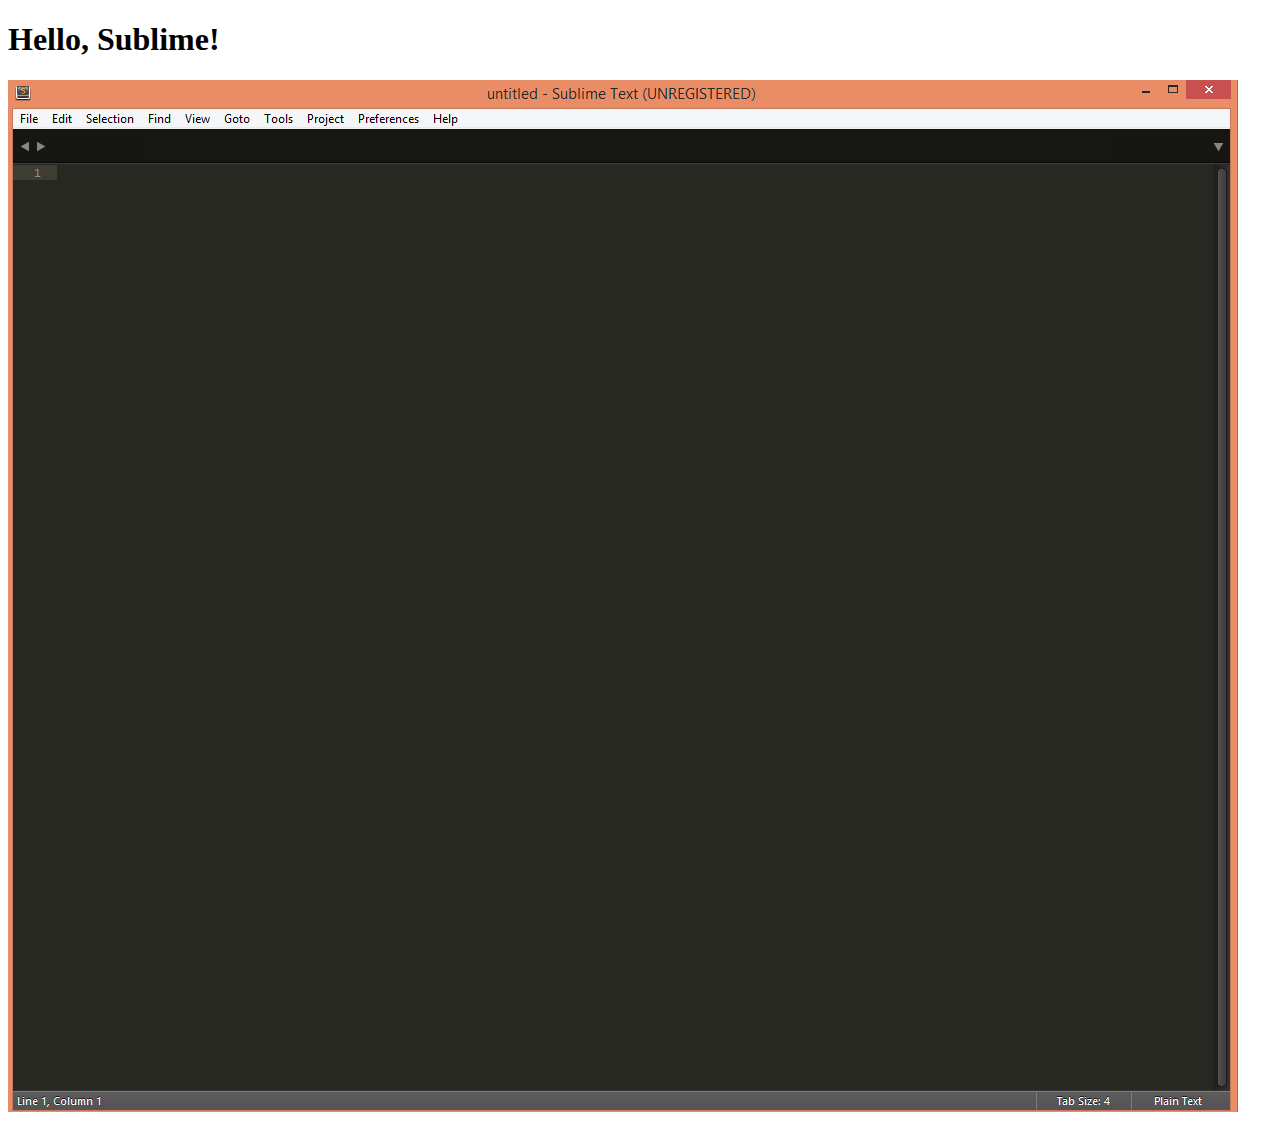
<file: hello_text_editor/index.html>
<!DOCTYPE html>
<html lang="en">
<head>
  <meta charset="utf-8">
  <title>Hello, Text Editor</title>
</head>
<body>
  <h1>Hello, Sublime!</h1>
  <img src="sublime_editor.png" alt="Sublime editor screenshot" />
</body>
</html>
</file>
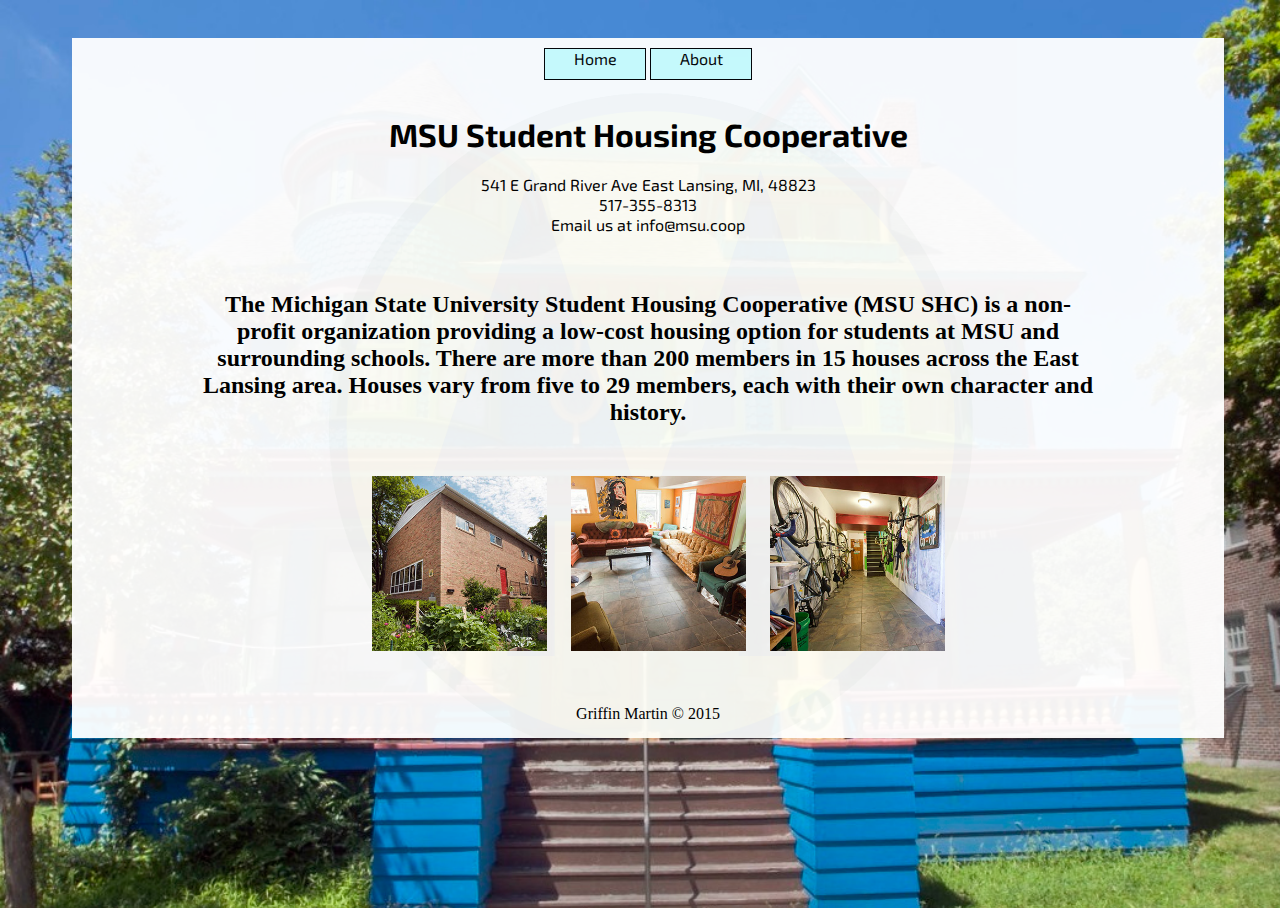
<file: tc349_final/index.html>
<!DOCTYPE HTML>
<head>
  <link href='http://fonts.googleapis.com/css?family=Exo+2' rel='stylesheet' type='text/css'>
  <link rel="stylesheet" type="text/css" href="style.css">
  <link rel="shortcut icon" href="/favicon.ico" type="image/x-icon">
  <link rel="icon" href="/favicon.ico" type="image/x-icon">
<title>MSU SHC</title>
</head>

<body>


<div class="layout">
  <div class="header">
    <a href="index.html"><div class="home">
      Home
    </div></a>

    <a href="about.html"><div class="about">
      About
    </div></a>
  </div>
<img class="logo" src="logo.png">
</div>
<div class="content">
  <br><br>
  <h1> MSU Student Housing Cooperative</h1>
  <a href="http://maps.google.com/maps?q=541%20E%20Grand%20River%20Ave,East%20Lansing,%20MI,%2048823">
    541 E Grand River Ave East Lansing, MI, 48823</a>
  <br>
  <a href="tel:517-355-8313">517-355-8313</a>
  <br>
  <a href="mailto:info@msu.coop">Email us at info@msu.coop</a>
  <br><br><br>
  <h2>The Michigan State University Student Housing Cooperative (MSU SHC) is a non-profit
     organization providing a low-cost housing option for students at MSU and surrounding schools.
     There are more than 200 members in 15 houses across the East Lansing area.
     Houses vary from five to 29 members, each with their own character and history.</h2>
     <div class="frame1"></div>
     <div class="frame2"></div>
     <div class="frame3"></div>
  <p>Griffin Martin &copy; 2015</p>
</div>

</body>
</file>
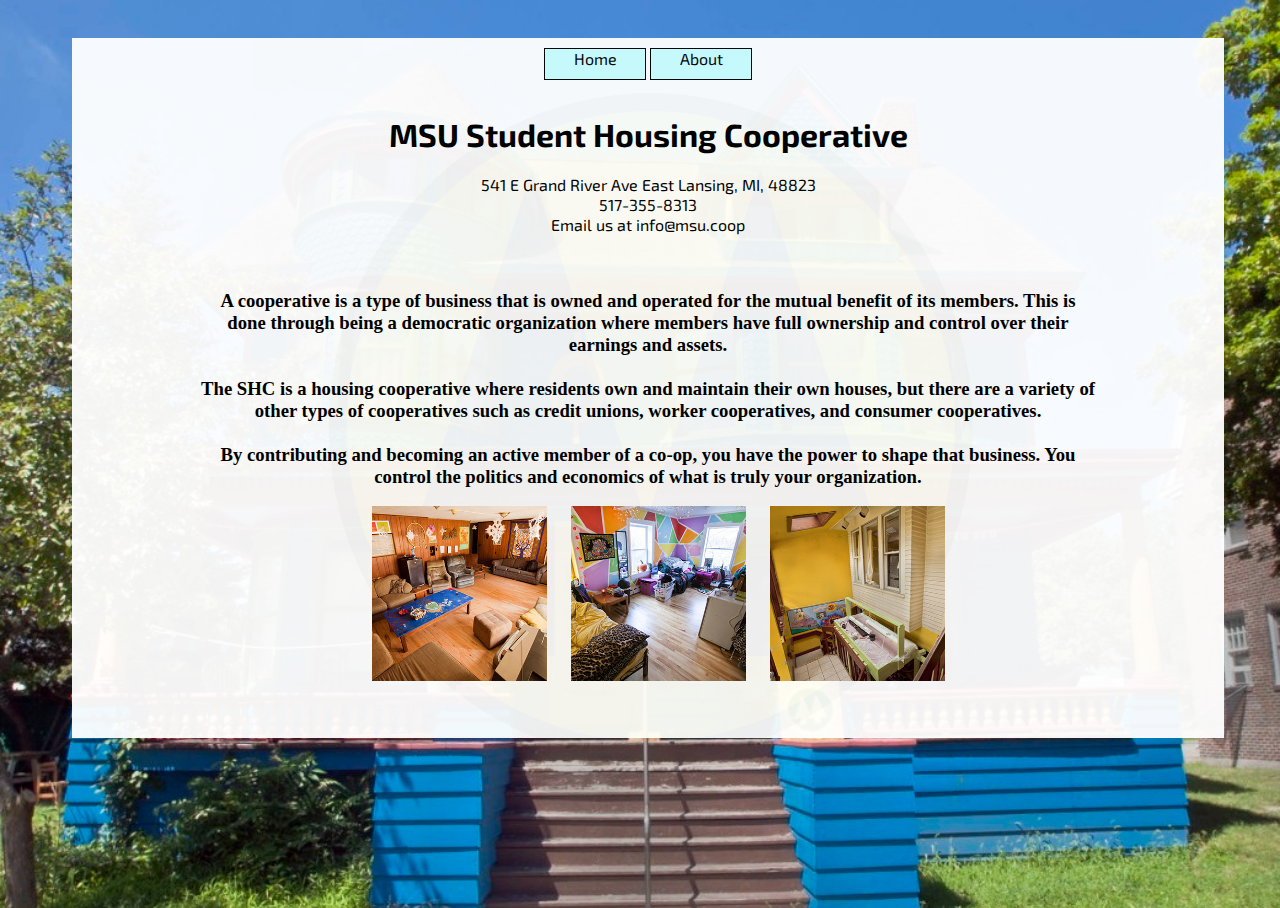
<file: tc349_final/about.html>
<!DOCTYPE HTML>
<head>
  <link href='http://fonts.googleapis.com/css?family=Exo+2' rel='stylesheet' type='text/css'>
  <link rel="stylesheet" type="text/css" href="style.css">
  <link rel="shortcut icon" href="/favicon.ico" type="image/x-icon">
  <link rel="icon" href="/favicon.ico" type="image/x-icon">
<title>MSU SHC</title>
</head>

<body>


<div class="layout">
  <div class="header">
    <a href="index.html"><div class="home">
      Home
    </div></a>

    <a href="about.html"><div class="about">
      About
    </div></a>
  </div>
<img class="logo" src="logo.png">
</div>
<div class="content">
  <br><br>
  <h1> MSU Student Housing Cooperative</h1>
  <a href="http://maps.google.com/maps?q=541%20E%20Grand%20River%20Ave,East%20Lansing,%20MI,%2048823">
    541 E Grand River Ave East Lansing, MI, 48823</a>
  <br>
  <a href="tel:517-355-8313">517-355-8313</a>
  <br>
  <a href="mailto:info@msu.coop">Email us at info@msu.coop</a>
  <br><br><br>
  <h3>A cooperative is a type of business that is owned and operated for the mutual benefit of its members.
    This is done through being a democratic organization where members have full ownership and control over
    their earnings and assets.
    <br><br>The SHC is a housing cooperative where residents own and maintain their own houses,
     but there are a variety of other types of cooperatives such as credit unions, worker cooperatives,
     and consumer cooperatives.

    <br><br> By contributing and becoming an active member of a co-op, you have the power to shape that business.
     You control the politics and economics of what is truly your organization. </h3>
     <div class="frame4"></div>
     <div class="frame5"></div>
     <div class="frame6"></div>

</div>

</body>
</file>
<file: tc349_final/style.css>
html {
  height: 100%;
  min-height: 100%;
}
body {
  min-height: 100%;
  background-image: url("house.jpg");
  background-size: cover;

}

h1 {
  font-family: 'Exo 2', sans-serif;
}

.header{
  width: 90%
  overflow: auto;
  padding-top: 10px;
  text-align:center; //allows inline-block

}

.home {
  width: 100px;
  height: 30px;
  background: #CCFFFF;
  border-style: solid;
  border-width: 1px;
  margin: auto;
  display: inline-block;
}

.about {
  width: 100px;
  height: 30px;
  background: #CCFFFF;
  border-style: solid;
  border-width: 1px;
  margin: auto;
  display: inline-block;
}

a {
  color: black;
  text-decoration:none;
  font-family: 'Exo 2', sans-serif;
}


.layout {
  border-radius: 3%%;
  text-align: center;
  margin-top: 30px;
  margin-left: 5%;
  margin-right: 5%;
  background-color: white;
  width: 90%;
  height: 700px;
  opacity: 0.95;
  position: absolute;
}

.logo {
  opacity: 0.03;
  max-width: 100%;
  max-height: 100%
}

.content {
  text-align: center;
  margin-top: 50px;
  margin-left: 15%;
  margin-right: 15%;
  width: 70%;
  height: 700px;
  position: absolute;
  z-index: 1; //pushes content above layout and logo
}

.frame1 {
  background-image: url("frame1.jpg");
  background-size: cover;
  text-align: center;
  margin-top: 30px;
  display:inline-block;
  width: 175px;
  height: 175px;
  position: relative;
  z-index: 1;
  margin-left: 20px;
}
.frame2 {
  background-image: url("frame2.jpg");
  background-size: cover;
  text-align: center;
  margin-top: 30px;
  display:inline-block;
  width: 175px;
  height: 175px;
  position: relative;
  z-index: 1;
  margin-left: 20px;

}
.frame3 {
  background-image: url("frame3.jpg");
  background-size: cover;
  text-align: center;
  margin-top: 30px;
  display:inline-block;
  width: 175px;
  height: 175px;
  position: relative;
  z-index: 1;
  margin-left: 20px;
}

.frame4 {
  background-image: url("frame4.jpg");
  background-size: cover;
  text-align: center;
  display:inline-block;
  width: 175px;
  height: 175px;
  position: relative;
  z-index: 1;
  margin-left: 20px;
}
.frame5 {
  background-image: url("frame5.jpg");
  background-size: cover;
  text-align: center;
  display:inline-block;
  width: 175px;
  height: 175px;
  position: relative;
  z-index: 1;
  margin-left: 20px;

}
.frame6 {
  background-image: url("frame6.jpg");
  background-size: cover;
  text-align: center;
  display:inline-block;
  width: 175px;
  height: 175px;
  position: relative;
  z-index: 1;
  margin-left: 20px;
}

p {
  margin-top: 50px;
}
</file>
